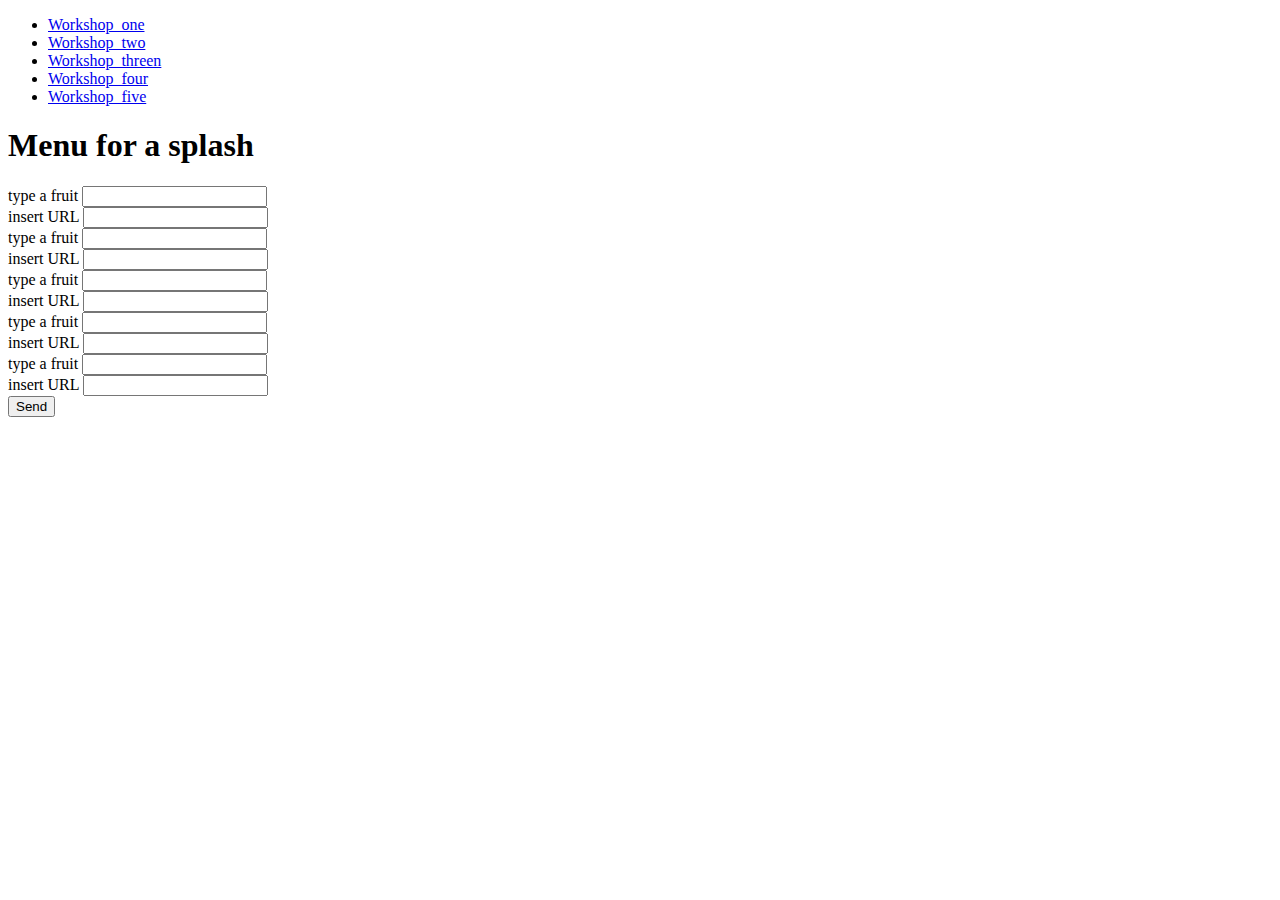
<file: view.html>
<!DOCTYPE html>
<html lang="en">
<head>
    <meta charset="UTF-8">
    <meta http-equiv="X-UA-Compatible" content="IE=edge">
    <meta name="viewport" content="width=device-width, initial-scale=1.0">
    <title>PhpFrutas</title>
    <link href="https://cdn.jsdelivr.net/npm/bootstrap@5.1.0/dist/css/bootstrap.min.css" rel="stylesheet" integrity="sha384-KyZXEAg3QhqLMpG8r+8fhAXLRk2vvoC2f3B09zVXn8CA5QIVfZOJ3BCsw2P0p/We" crossorigin="anonymous">
</head>
<body class="bg-success p-2 text-dark bg-opacity-25">
    <div class="container">
        <header class="d-flex flex-wrap align-items-center justify-content-center justify-content-md-between py-3 mb-4 border-bottom">
            <ul class="nav col-12 col-md-auto mb-2 justify-content-center mb-md-0 ">
                <li><a href="index.html" class="nav-link px-2 link-whiter text-dark fw-bolder">Workshop_one</a></li>
                <li><a href="view.html" class="nav-link px-2 link-dark text-dark fw-bolder">Workshop_two</a></li>
                <li><a href="view2.html" class="nav-link px-2 link-dark text-dark fw-bolder">Workshop_threen</a></li>
                <li><a href="view3.html" class="nav-link px-2 link-dark text-dark fw-bolder" >Workshop_four</a></li>
                <li><a href="view4.html" class="nav-link px-2 link-dark text-dark fw-bolder">Workshop_five</a></li>
            </ul>
        </header>
    </div>
    <main>
            <div class="container">
                <form action="fruit.php" method="POST">
                    <div class="container">
                        <h1 class="text-dark text-center fw-bould p-1">Menu for a splash</h1>
                        <div class="row d-flex justify-content-center">
                            <div class="col-md-4">
                                <div class="mb-3">
                                    <label class="form-label text-dark fw-bolder">type a fruit</label>
                                    <input type="text" class="form-control" name="fruitName1">
                                  </div>
                            </div>
                        </div>
                        <div class="row d-flex justify-content-center">
                            <div class="col-md-4">
                                <div class="mb-3">
                                    <label class="form-label text-dark fw-bolder">insert URL</label>
                                    <input type="text" class="form-control" name="imagenPiture1">
                                  </div>
                            </div>
                        </div>
                        <div class="row d-flex justify-content-center">
                            <div class="col-md-4">
                                <div class="mb-3">
                                    <label class="form-label text-dark fw-bolder">type a fruit</label>
                                    <input type="text" class="form-control" name="fruitName2">
                                </div>
                            </div>
                        </div>
                        <div class="row d-flex justify-content-center">
                            <div class="col-md-4">
                                <div class="mb-3">
                                    <label class="form-label text-dark fw-bolder">insert URL</label>
                                    <input type="text" class="form-control" name="imagenPiture2">
                                  </div>
                            </div>
                        </div>
                        <div class="row d-flex justify-content-center">
                            <div class="col-md-4">
                                <div class="mb-3">
                                    <label  class="form-label text-dark fw-bolder">type a fruit</label>
                                    <input type="text" class="form-control" name="fruitName3">
                                </div>
                            </div>
                        </div>
                        <div class="row d-flex justify-content-center">
                            <div class="col-md-4">
                                <div class="mb-3">
                                    <label class="form-label text-dark fw-bolder">insert URL</label>
                                    <input type="text" class="form-control" name="imagenPiture3">
                                  </div>
                            </div>
                        </div>
                        <div class="row d-flex justify-content-center">
                            <div class="col-md-4">
                                <div class="mb-3">
                                    <label  class="form-label text-dark fw-bolder">type a fruit</label>
                                    <input type="text" class="form-control" name="fruitName4">
                                </div>
                            </div>
                        </div>
                        <div class="row d-flex justify-content-center">
                            <div class="col-md-4">
                                <div class="mb-3">
                                    <label class="form-label text-dark fw-bolder">insert URL</label>
                                    <input type="text" class="form-control" name="imagenPiture4">
                                  </div>
                            </div>
                        </div>
                        <div class="row d-flex justify-content-center">
                            <div class="col-md-4">
                                <div class="mb-3">
                                    <label  class="form-label text-dark fw-bolder">type a fruit</label>
                                    <input type="text" class="form-control" name="fruitName5">
                                </div>
                            </div>
                        </div>
                        <div class="row d-flex justify-content-center">
                            <div class="col-md-4">
                                <div class="mb-3">
                                    <label class="form-label text-dark fw-bolder">insert URL</label>
                                    <input type="text" class="form-control" name="imagenPiture5">
                                  </div>
                            </div>
                        </div>
                    </div>
                    <div class="row d-flex justify-content-center">
                        <div class="col-md-3">
                            <button type="submit" class="btn btn-primary w-100" name="send">Send</button>
                        </div>
                    </div>
                   <br>
                </form>
            </main> 
            </div>
            
    <script src="https://cdn.jsdelivr.net/npm/bootstrap@5.1.0/dist/js/bootstrap.bundle.min.js" integrity="sha384-U1DAWAznBHeqEIlVSCgzq+c9gqGAJn5c/t99JyeKa9xxaYpSvHU5awsuZVVFIhvj" crossorigin="anonymous"></script>    
</body>
</html>
</file>
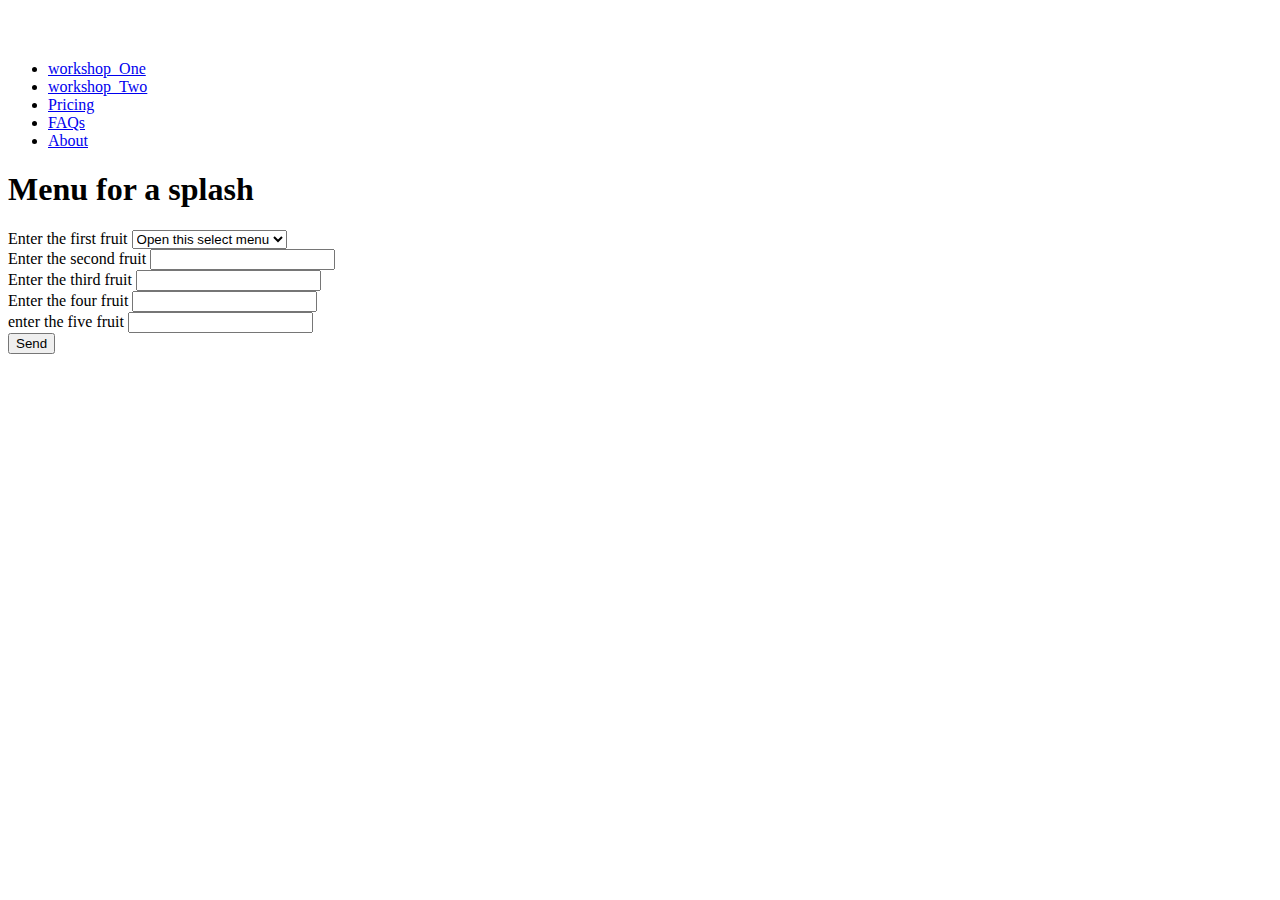
<file: view1.html>
<!DOCTYPE html>
<html lang="en">
<head>
    <meta charset="UTF-8">
    <meta http-equiv="X-UA-Compatible" content="IE=edge">
    <meta name="viewport" content="width=device-width, initial-scale=1.0">
    <title>Document</title>
    <link href="https://cdn.jsdelivr.net/npm/bootstrap@5.1.0/dist/css/bootstrap.min.css" rel="stylesheet" integrity="sha384-KyZXEAg3QhqLMpG8r+8fhAXLRk2vvoC2f3B09zVXn8CA5QIVfZOJ3BCsw2P0p/We" crossorigin="anonymous">
</head>
<body class="bg-dark text-white">
    <div class="container">
        <header class="d-flex flex-wrap align-items-center justify-content-center justify-content-md-between py-3 mb-4 border-bottom">
            <a href="/" class="d-flex align-items-center col-md-3 mb-2 mb-md-0 text-dark text-decoration-none">
            <svg class="bi me-2" width="40" height="32" role="img" aria-label="Bootstrap"><use xlink:href="#bootstrap"/></svg>
            </a>
            <ul class="nav col-12 col-md-auto mb-2 justify-content-center mb-md-0 ">
                <li><a href="index.html" class="nav-link px-2 link-dark text-white">workshop_One</a></li>
                <li><a href="view1.html" class="nav-link px-2 link-dark text-white">workshop_Two</a></li>
                <li><a href="#" class="nav-link px-2 link-dark text-white">Pricing</a></li>
                <li><a href="#" class="nav-link px-2 link-dark text-white" >FAQs</a></li>
                <li><a href="#" class="nav-link px-2 link-dark text-white">About</a></li>
            </ul>
        </header>
    </div>
    <main>
        <form action="" method="post">
            <div class="container">
                <h1 class="text-white text-center fw-bould p-1">Menu for a splash</h1>
                <div class="row d-flex justify-content-center">
                    <div class="col-md-4">
                        <div class="mb-3">
                            <label class="form-label">Enter the first fruit</label>
                            <select class="form-select" aria-label="Default select example">
                                <option selected>Open this select menu</option>
                                <option value="1">One</option>
                                <option value="2">Two</option>
                                <option value="3">Three</option>
                              </select>
                          </div>
                    </div>
                </div>
                <div class="row d-flex justify-content-center">
                    <div class="col-md-4">
                        <div class="mb-3">
                            <label class="form-label">Enter the second fruit</label>
                            <input type="email" class="form-control" name="fruit2">
                        </div>
                    </div>
                </div>
                <div class="row d-flex justify-content-center">
                    <div class="col-md-4">
                        <div class="mb-3">
                            <label  class="form-label">Enter the third fruit</label>
                            <input type="email" class="form-control" name="fruit3">
                        </div>
                    </div>
                </div>
                <div class="row d-flex justify-content-center">
                    <div class="col-md-4">
                        <div class="mb-3">
                            <label  class="form-label">Enter the four fruit</label>
                            <input type="email" class="form-control" name="fruit4">
                        </div>
                    </div>
                </div>
                <div class="row d-flex justify-content-center">
                    <div class="col-md-4">
                        <div class="mb-3">
                            <label  class="form-label">enter the five fruit</label>
                            <input type="email" class="form-control" name="fruit5">
                        </div>
                    </div>
                </div>
            </div>
            <div class="row d-flex justify-content-center">
                <div class="col-md-3">
                    <button type="submit" class="btn btn-primary w-100" name="button">Send</button>
                </div>
            </div>
        </form>
    </main>
    <script src="https://cdn.jsdelivr.net/npm/bootstrap@5.1.0/dist/js/bootstrap.bundle.min.js" integrity="sha384-U1DAWAznBHeqEIlVSCgzq+c9gqGAJn5c/t99JyeKa9xxaYpSvHU5awsuZVVFIhvj" crossorigin="anonymous"></script>    
</body>
</html>
</file>
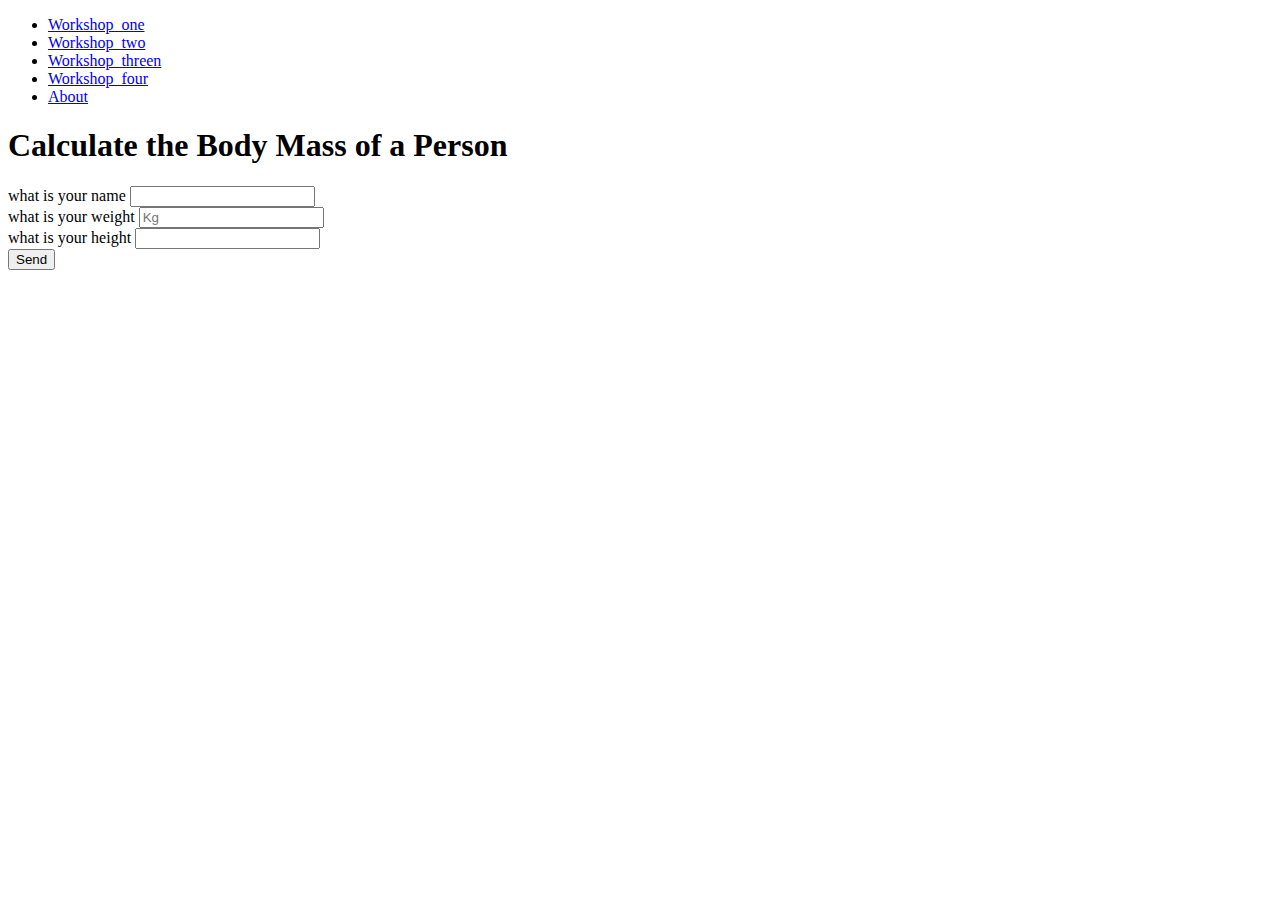
<file: view2.html>
<!DOCTYPE html>
<html lang="en">
<head>
    <meta charset="UTF-8">
    <meta http-equiv="X-UA-Compatible" content="IE=edge">
    <meta name="viewport" content="width=device-width, initial-scale=1.0">
    <title>PhpMasaPersona</title>
    <link href="https://cdn.jsdelivr.net/npm/bootstrap@5.1.0/dist/css/bootstrap.min.css" rel="stylesheet" integrity="sha384-KyZXEAg3QhqLMpG8r+8fhAXLRk2vvoC2f3B09zVXn8CA5QIVfZOJ3BCsw2P0p/We" crossorigin="anonymous">
</head>
<body class="bg-success p-2 text-dark bg-opacity-25">
    <div class="container">
        <header class="d-flex flex-wrap align-items-center justify-content-center justify-content-md-between py-3 mb-4 border-bottom">
            <ul class="nav col-12 col-md-auto mb-2 justify-content-center mb-md-0 ">
                <li><a href="index.html" class="nav-link px-2 link-dark text-dark fw-bolder">Workshop_one</a></li>
                <li><a href="view.html" class="nav-link px-2 link-dark text-dark fw-bolder">Workshop_two</a></li>
                <li><a href="view2.html" class="nav-link px-2 link-dark text-dark fw-bolder">Workshop_threen</a></li>
                <li><a href="view3.html" class="nav-link px-2 link-dark text-dark fw-bolder" >Workshop_four</a></li>
                <li><a href="#" class="nav-link px-2 link-dark text-dark fw-bolder">About</a></li>
            </ul>
        </header>
    </div>
    <main>
        <form action="mass.php" method="POST">
            <div class="container">
                <h1 class="text-dark text-center fw-bold p-1">Calculate the Body Mass of a Person</h1>

                <div class="row d-flex justify-content-center">
                    <div class="col-md-4">
                        <div class="mb-3">
                            <label class="form-label fw-bold">what is your name</label>
                            <input type="text" class="form-control" name="name">
                          </div>
                    </div>
                </div>
                <div class="row d-flex justify-content-center">
                    <div class="col-md-4">
                        <div class="mb-3">
                            <label class="form-label fw-bold">what is your weight</label>
                            <input type="number" class="form-control" name="peso" step="0.01" placeholder="Kg">
                          </div>
                    </div>
                </div>
                <div class="row d-flex justify-content-center">
                    <div class="col-md-4">
                        <div class="mb-3">
                            <label class="form-label fw-bold">what is your height</label>
                            <input type="number" class="form-control" name="estatura" step="0.01">
                        </div>
                    </div>
                </div>
                <div class="row d-flex justify-content-center">
                    <div class="col-md-4">
                        <button type="submit" class="btn btn-primary w-100" name="calcular">Send</button>
                    </div>
                </div>
            </div>
        </form>
        
    </main>
    <script src="https://cdn.jsdelivr.net/npm/bootstrap@5.1.0/dist/js/bootstrap.bundle.min.js" integrity="sha384-U1DAWAznBHeqEIlVSCgzq+c9gqGAJn5c/t99JyeKa9xxaYpSvHU5awsuZVVFIhvj" crossorigin="anonymous"></script>    
</body>
</html>
</file>
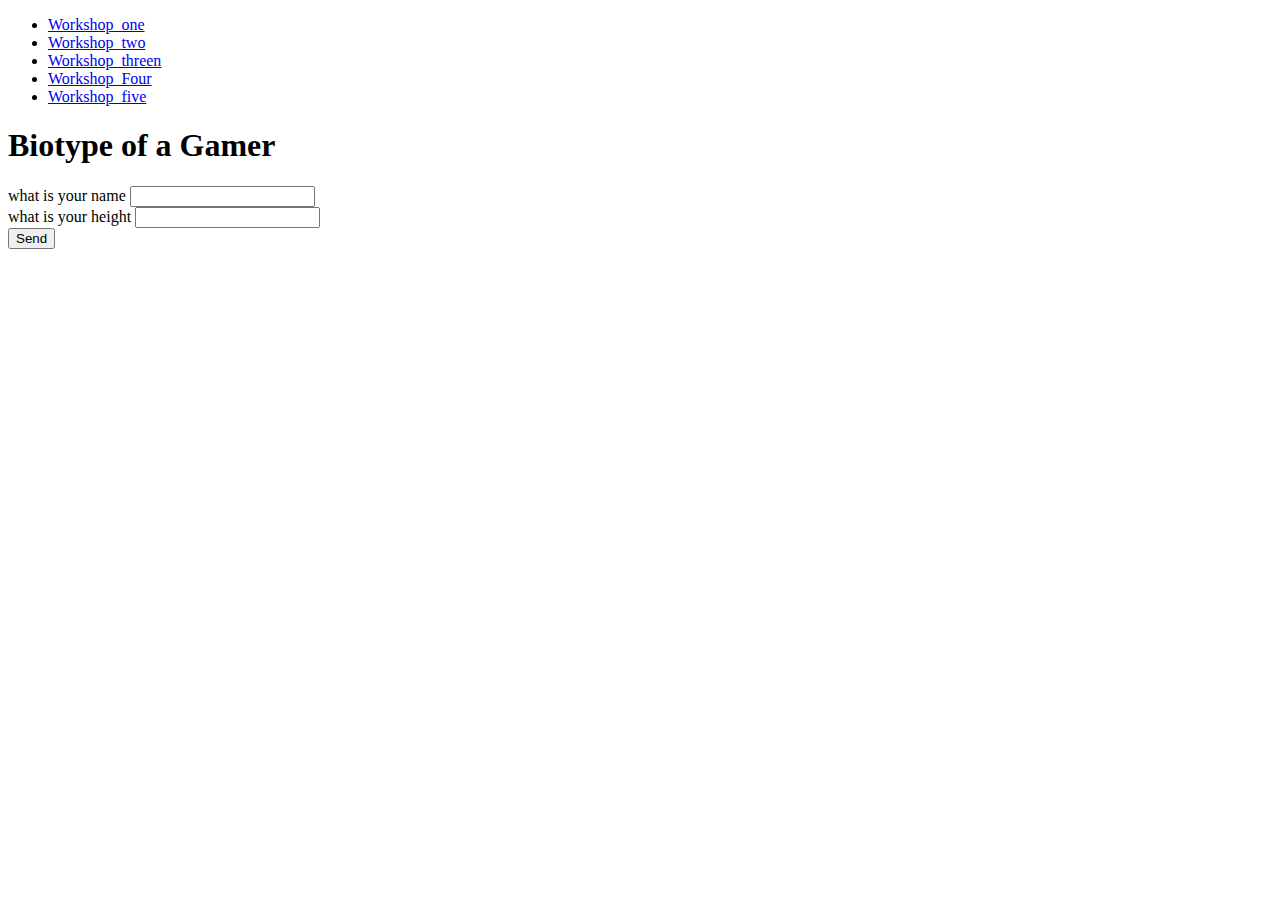
<file: view3.html>
<!DOCTYPE html>
<html lang="en">
<head>
    <meta charset="UTF-8">
    <meta http-equiv="X-UA-Compatible" content="IE=edge">
    <meta name="viewport" content="width=device-width, initial-scale=1.0">
    <title>Biotipo</title>
    <link href="https://cdn.jsdelivr.net/npm/bootstrap@5.1.0/dist/css/bootstrap.min.css" rel="stylesheet" integrity="sha384-KyZXEAg3QhqLMpG8r+8fhAXLRk2vvoC2f3B09zVXn8CA5QIVfZOJ3BCsw2P0p/We" crossorigin="anonymous">
</head>
<body class="bg-success p-2 text-dark bg-opacity-25">
    <div class="container">
        <header class="d-flex flex-wrap align-items-center justify-content-center justify-content-md-between py-3 mb-4 border-bottom">
            <ul class="nav col-12 col-md-auto mb-2 justify-content-center mb-md-0 ">
                <li><a href="index.html" class="nav-link px-2 link-whiter text-dark fw-bolder">Workshop_one</a></li>
                <li><a href="view.html" class="nav-link px-2 link-dark text-dark fw-bolder">Workshop_two</a></li>
                <li><a href="view2.html" class="nav-link px-2 link-dark text-dark fw-bolder">Workshop_threen</a></li>
                <li><a href="view3.html" class="nav-link px-2 link-dark text-dark fw-bolder" >Workshop_Four</a></li>
                <li><a href="view4.html" class="nav-link px-2 link-dark text-dark fw-bolder">Workshop_five</a></li>
            </ul>
        </header>
    </div>
    <main>
        <div class="container">
            <form action="biotipo.php" method="POST">
                <h1 class="text-dark text-center fw-bold p-1">Biotype of a Gamer</h1>
                <div class="row d-flex justify-content-center">
                    <div class="col-md-4">
                        <div class="mb-3">
                            <label class="form-label fw-bold">what is your name</label>
                            <input type="text" class="form-control" name="name">
                          </div>
                    </div>
                </div>
                <div class="row d-flex justify-content-center">
                    <div class="col-md-4">
                        <div class="mb-3">
                            <label class="form-label fw-bold">what is your height</label>
                            <input type="number" class="form-control" name="altura" step="0.01">
                          </div>
                    </div>
                </div>
                <div class="row d-flex justify-content-center">
                    <div class="col-md-4">
                        <button type="submit" class="btn btn-primary w-100" name="send">Send</button>
                    </div>
                </div>
            </form>
        </div>
    </main>
    

    <script src="https://cdn.jsdelivr.net/npm/bootstrap@5.1.0/dist/js/bootstrap.bundle.min.js" integrity="sha384-U1DAWAznBHeqEIlVSCgzq+c9gqGAJn5c/t99JyeKa9xxaYpSvHU5awsuZVVFIhvj" crossorigin="anonymous"></script>    
</body>
</html>
</file>
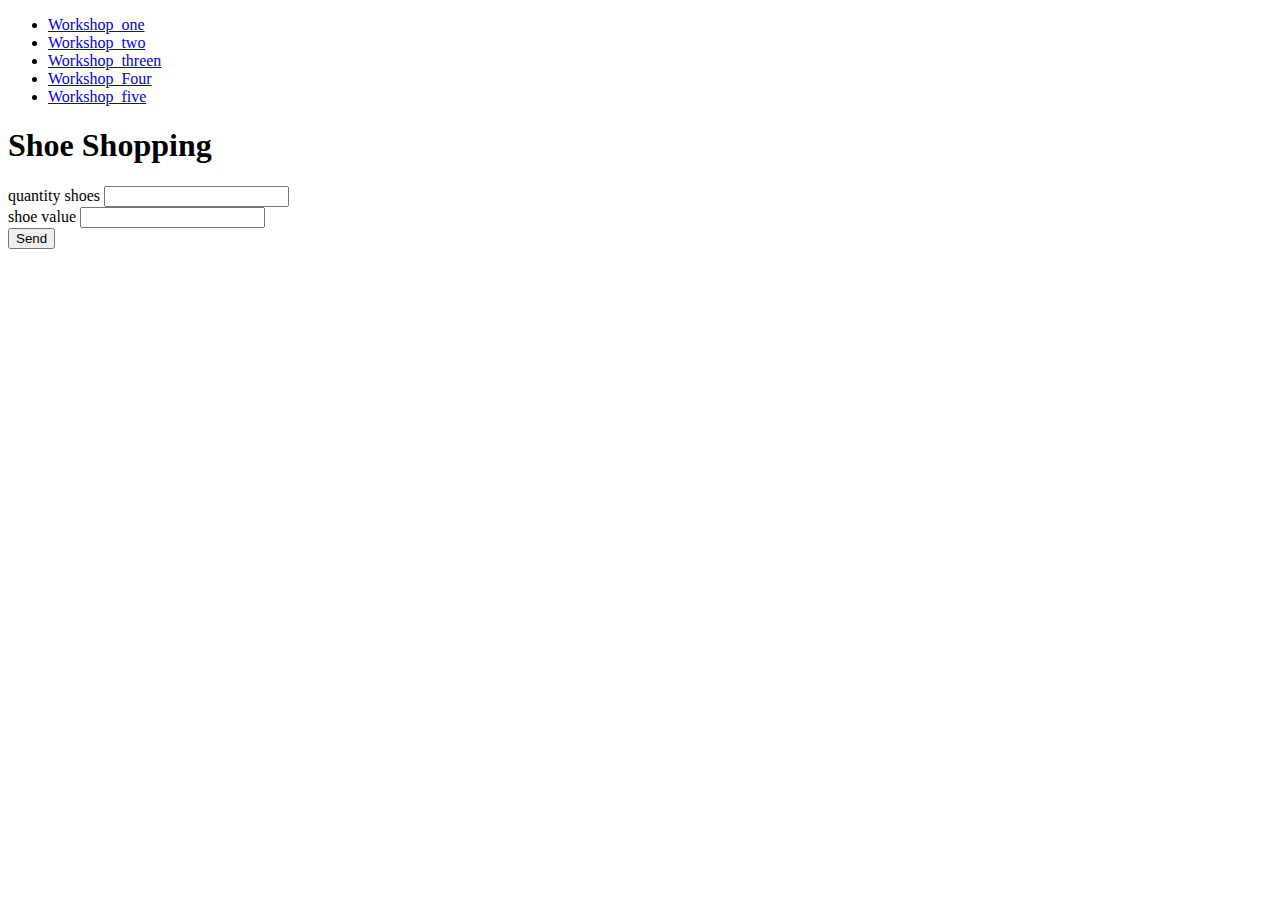
<file: view4.html>
<!DOCTYPE html>
<html lang="en">
<head>
    <meta charset="UTF-8">
    <meta http-equiv="X-UA-Compatible" content="IE=edge">
    <meta name="viewport" content="width=device-width, initial-scale=1.0">
    <title>Shopping</title>
    <link href="https://cdn.jsdelivr.net/npm/bootstrap@5.1.0/dist/css/bootstrap.min.css" rel="stylesheet" integrity="sha384-KyZXEAg3QhqLMpG8r+8fhAXLRk2vvoC2f3B09zVXn8CA5QIVfZOJ3BCsw2P0p/We" crossorigin="anonymous">
</head>
<body class="bg-success p-2 text-dark bg-opacity-25">
    <div class="container">
        <header class="d-flex flex-wrap align-items-center justify-content-center justify-content-md-between py-3 mb-4 border-bottom">
            <ul class="nav col-12 col-md-auto mb-2 justify-content-center mb-md-0 ">
                <li><a href="index.html" class="nav-link px-2 link-whiter text-dark fw-bolder">Workshop_one</a></li>
                <li><a href="view.html" class="nav-link px-2 link-dark text-dark fw-bolder">Workshop_two</a></li>
                <li><a href="view2.html" class="nav-link px-2 link-dark text-dark fw-bolder">Workshop_threen</a></li>
                <li><a href="view3.html" class="nav-link px-2 link-dark text-dark fw-bolder" >Workshop_Four</a></li>
                <li><a href="view4.html" class="nav-link px-2 link-dark text-dark fw-bolder">Workshop_five</a></li>
            </ul>
        </header>
    </div>
    <main>
        <div class="container">
            <form action="shoe.php" method="POST">
                <h1 class="text-dark text-center fw-bold p-1">Shoe Shopping</h1>
                <div class="row d-flex justify-content-center">
                    <div class="col-md-4">
                        <div class="mb-3">
                            <label class="form-label fw-bold">quantity shoes</label>
                            <input type="number" class="form-control" name="shoe">
                        </div>
                    </div>
                </div>
                <div class="row d-flex justify-content-center">
                    <div class="col-md-4">
                        <div class="mb-3">
                            <label class="form-label fw-bold"> shoe value</label>
                            <input type="number" class="form-control" name="value" step="0.01">
                          </div>
                    </div>
                </div>
                <div class="row d-flex justify-content-center">
                    <div class="col-md-4">
                        <button type="submit" class="btn btn-primary w-100" name="send">Send</button>
                    </div>
                </div>
            </form>
        </div>
    </main>
    <script src="https://cdn.jsdelivr.net/npm/bootstrap@5.1.0/dist/js/bootstrap.bundle.min.js" integrity="sha384-U1DAWAznBHeqEIlVSCgzq+c9gqGAJn5c/t99JyeKa9xxaYpSvHU5awsuZVVFIhvj" crossorigin="anonymous"></script>    
</body>
</html>
</file>
